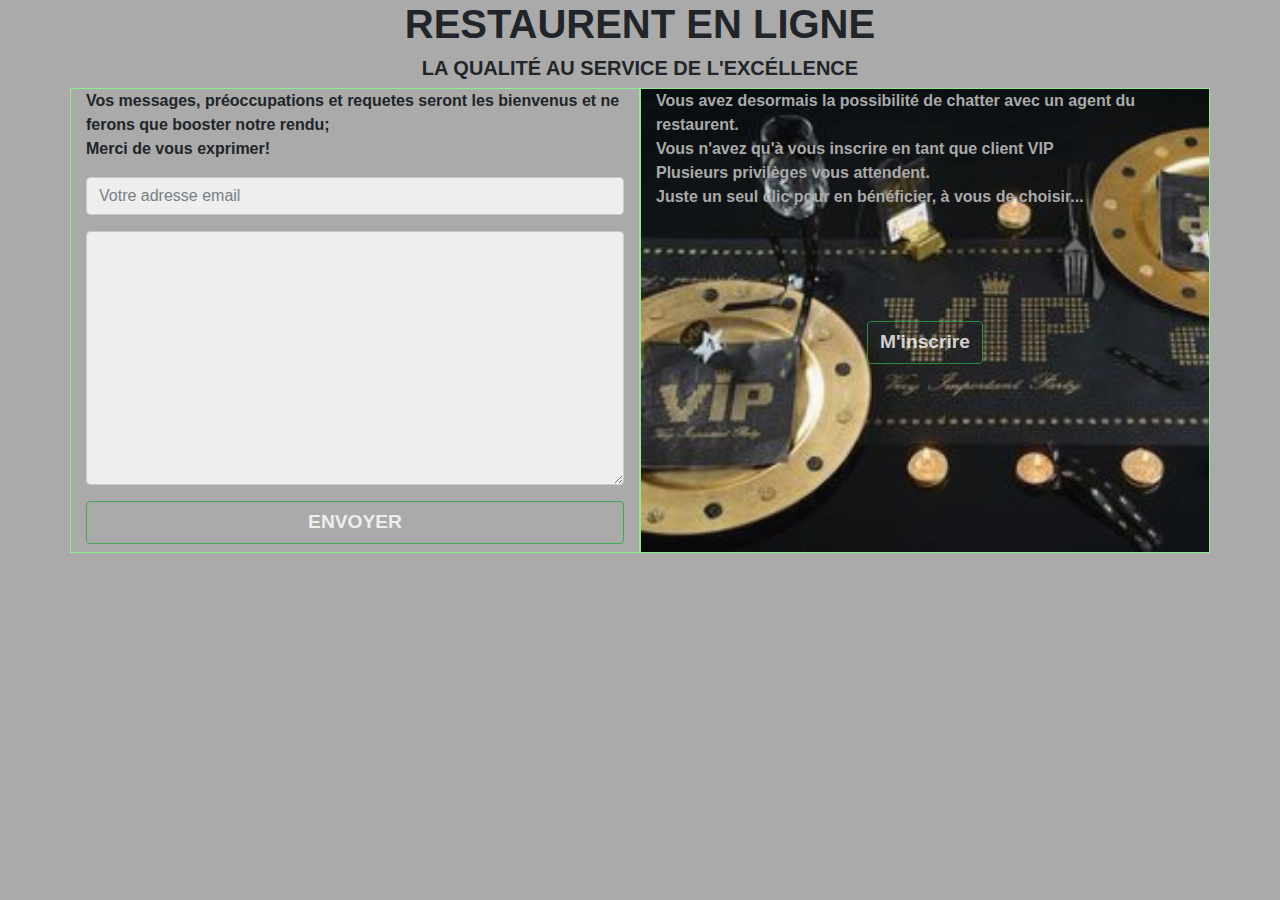
<file: projet/panier.html>
<!DOCTYPE html>
<html lang="en">
<head>
    <meta charset="UTF-8">
    <meta name="viewport" content="width=device-width, initial-scale=1.0, shrink-to-fit=no">
    <meta http-equiv="X-UA-Compatible" content="ie=edge">
    <title>Inscription VIP</title>
    <link rel="stylesheet" href="https://stackpath.bootstrapcdn.com/bootstrap/4.2.1/css/bootstrap.min.css">
    <link rel="stylesheet" href="https://use.fontawesome.com/releases/v5.8.1/css/all.css" integrity="sha384-50oBUHEmvpQ+1lW4y57PTFmhCaXp0ML5d60M1M7uH2+nqUivzIebhndOJK28anvf" crossorigin="anonymous">
    <link rel="stylesheet" href="style.css">
</head>
<body id="inscription">
    
    <div class="container" >

        <h1> RESTAURENT EN LIGNE </h1>
        <h5> LA QUALITÉ AU SERVICE DE L'EXCÉLLENCE </h5>

        <div id="panier">

        </div>


        <div id="contact">
                
            <div class="row ">
                <div class="col-md-6" >
                    Vos messages, préoccupations et requetes seront les bienvenus et ne ferons que booster notre rendu; <br>Merci de vous exprimer!
                    <form class="form-group my-2 my-lg-2">
                        <input class="form-control mr-sm-2 my-lg-3" type="email" placeholder="Votre adresse email">
                        <textarea class="form-control mr-sm-2 my-lg-3" name="message" id="" cols="30" rows="10"></textarea>
                        <button class="form-control btn btn-outline-success my-2 my-sm-0" type="submit"> <span class="whitebutton">  ENVOYER </span></button>
                    </form>
                </div>

                <!--  -->

                <div class="col-md-6 vip">
                    Vous avez desormais la possibilité de chatter avec un agent du restaurent. <br>
                    Vous n'avez qu'à vous inscrire en tant que client VIP <br>
                    Plusieurs privilèges vous attendent. <br>
                    Juste un seul clic pour en bénéficier, à vous de choisir... <br><br><br><br><br>
                    
                    <center> <button href="inscription.html" class="btn btn-outline-success my-2 my-sm-3 whitebutton"> M'inscrire </button></center>
                    <div>
                        
                    
                    </div>

                </div>

            </div>
            
        </div>
    </div>

    
    <script src="https://code.jquery.com/jquery-3.3.1.slim.min.js" integrity="sha384-q8i/X+965DzO0rT7abK41JStQIAqVgRVzpbzo5smXKp4YfRvH+8abtTE1Pi6jizo" crossorigin="anonymous"></script>
    <script src="https://cdnjs.cloudflare.com/ajax/libs/popper.js/1.14.6/umd/popper.min.js" integrity="sha384-wHAiFfRlMFy6i5SRaxvfOCifBUQy1xHdJ/yoi7FRNXMRBu5WHdZYu1hA6ZOblgut" crossorigin="anonymous"></script>
    <script src="https://stackpath.bootstrapcdn.com/bootstrap/4.2.1/js/bootstrap.min.js" integrity="sha384-B0UglyR+jN6CkvvICOB2joaf5I4l3gm9GU6Hc1og6Ls7i6U/mkkaduKaBhlAXv9k" crossorigin="anonymous"></script>
    <script src="script.js"></script>
</body>
</html>
</file>
<file: projet/style.css>
/* page d'acceuil */
#page{
    background: url(img/bg.jpg);
    background-size: cover;
    background-position: center; 
}

h1, h2, h3, h4, h5, h6{
    text-align: center;
    font-weight: bold;
} 
.titre{
    font-weight: bold;
    color: #aaa;
}
#blink{
    color: #007bff;
}
li{
    margin-right: 5px;
}
#mytab{
    text-align: center;
}
input, textarea,button{
    opacity: 0.8;
}


.col-md-5, .col-md-6{
    border: 1px solid lightgreen;
    font-weight: bold;
}
.contact{
    font-weight: bold;
    color: #aaa;
}
.vip{
    background: url(img/deco-table-vip2.jpg);
    background-size: cover; 
    opacity: 0.95;
    margin-left: 0px;
    color: #aaa;
}
.noms{
    color: white;
    font-weight: bold;
    font-size: 0.8;
    text-align: center;
    
}

/* Ma page d'inscriptions */

#inscription{
    background: #aaa;
}

#pageinscription{
    background: url(img/deco-table-vip.jpg);
    background-size: cover;
    color: white;
    
}
#forminscription{
    margin: auto;
}
img{opacity: 0.8;}

.whitebutton{
    color: white;
    font-weight: bold;
    font-size: 1.2em;
}
.white{
    color: white;
    font-weight: bold;
}
</file>
